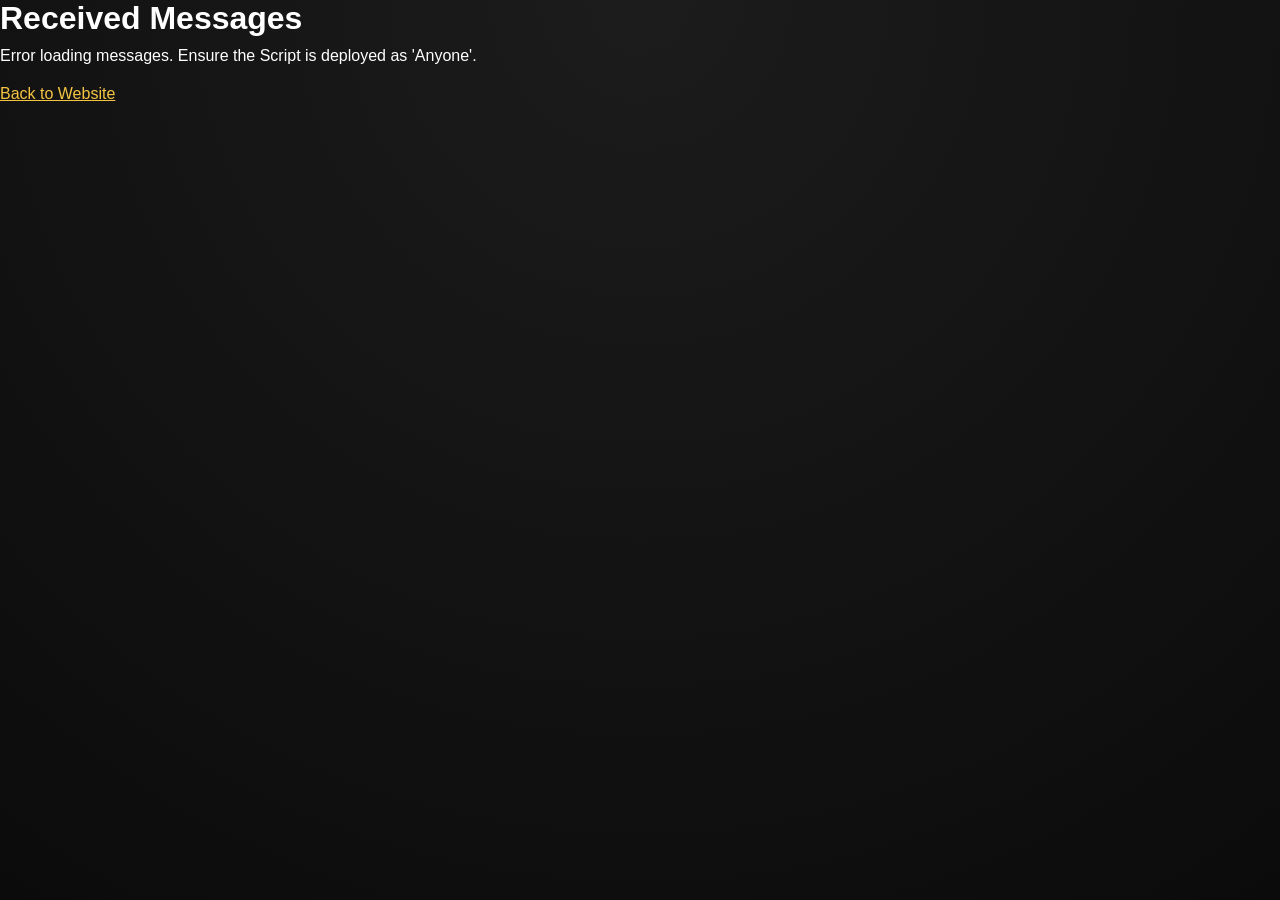
<file: messages.html>
<!DOCTYPE html>
<html>
<head>
  <title>Messages</title>
  <link rel="stylesheet" href="style.css">
</head>
<body>

<h1 style="margin-bottom:10px;">Received Messages</h1>
<div id="messages"></div>

<a href="index.html" style="color:#f5c542; display:block; margin-top:20px;">Back to Website</a>

<script src="messages.js"></script>
</body>
</html>
</file>
<file: style.css>
* {
  margin: 0;
  padding: 0;
  box-sizing: border-box;
  font-family: 'Poppins', sans-serif;
}

body {
  background: radial-gradient(circle at top, #1c1c1c, #0b0b0b);
  color: #fff;
  min-height: 100vh;
}

.container {
  display: flex;
  max-width: 1200px;
  margin: 40px auto;
  gap: 24px;
}

.sidebar {
  flex: 0 0 280px;
}

/* Hide the mobile profile toggle on larger screens; only show under mobile media query */
.profile-toggle {
  display: none;
}


/* SIDEBAR */
.sidebar {
  width: 280px;
  background: rgba(255,255,255,0.05);
  border-radius: 24px;
  padding: 16px 14px;
  text-align: center;
  backdrop-filter: blur(10px);
  display: flex;
  flex-direction: column;
  justify-content: flex-start;
}

.avatar {
  position: relative;
  width: 120px;
  height: 120px;
  margin: auto;
  margin-bottom: 8px;
}

.avatar img {
  width: 100%;
  border-radius: 20px;
}

.online {
  position: absolute;
  bottom: 6px;
  right: 6px;
  width: 14px;
  height: 14px;
  background: #3cff00;
  border-radius: 50%;
}

/* Online pulsing animation */
.online {
  box-shadow: 0 0 0 rgba(60,255,0,0.6);
  animation: pulseOnline 1.6s infinite ease-in-out;
}

@keyframes pulseOnline {
  0% {
    box-shadow: 0 0 0 0 rgba(60,255,0,0.6);
    transform: scale(1);
  }
  50% {
    box-shadow: 0 0 0 8px rgba(60,255,0,0);
    transform: scale(1.05);
  }
  100% {
    box-shadow: 0 0 0 0 rgba(60,255,0,0.6);
    transform: scale(1);
  }
}

@media (prefers-reduced-motion: reduce) {
  .online {
    animation: none;
  }
}

.sidebar h2 {
  margin-top: 6px;
}

.role {
  background: #2b2b2b;
  padding: 6px 12px;
  border-radius: 20px;
  font-size: 13px;
  display: inline-block;
  margin: 8px 0;
}

.socials {
  margin-top: 8px;
  display: flex;
  justify-content: center;
  gap: 10px;
}

.social-link {
  display: inline-flex;
  align-items: center;
  justify-content: center;
  width: 40px;
  height: 40px;
  border-radius: 10px;
  background: rgba(255,255,255,0.03);
  color: inherit;
  text-decoration: none;
  transition: background 160ms ease, transform 120ms ease;
}

.social-link i {
  font-size: 18px;
}

.social-link:hover {
  background: rgba(245,197,66,0.14);
  transform: translateY(-3px);
}

.achievements {
  margin-top: 14px;
  text-align: left;
}

.achievements h3 {
  font-size: 13px;
  color: #f5c542;
  margin-bottom: 10px;
  font-weight: 600;
}

.achievement-list {
  display: flex;
  flex-wrap: wrap;
  gap: 10px;
}

.achievement-item {
  position: relative;
  display: flex;
  align-items: center;
  justify-content: center;
  width: 56px;
  height: 56px;
  padding: 6px;
  border-radius: 12px;
  background: rgba(255,255,255,0.03);
  border: 1px solid rgba(255,255,255,0.05);
  color: inherit;
  text-decoration: none;
  transition: border-color 160ms ease, transform 140ms ease;
}

.achievement-item:hover {
  border-color: rgba(245,197,66,0.4);
  transform: translateY(-2px);
}

.achievement-item img {
  width: 40px;
  height: 40px;
  object-fit: contain;
  border-radius: 10px;
}

.achievement-item::after {
  content: attr(data-title);
  position: absolute;
  inset: 6px;
  display: flex;
  align-items: center;
  justify-content: center;
  text-align: center;
  background: rgba(0,0,0,0.78);
  border: 1px solid rgba(245,197,66,0.38);
  color: #f5c542;
  font-size: 11px;
  line-height: 1.15;
  padding: 6px 8px;
  border-radius: 10px;
  white-space: normal;
  opacity: 0;
  pointer-events: none;
  transition: opacity 140ms ease, transform 140ms ease;
  z-index: 3;
}

.achievement-item:hover::after,
.achievement-item:focus-visible::after {
  opacity: 1;
  transform: none;
}

.info {
  margin-top: 12px;
  text-align: left;
}

.info-item {
  margin-bottom: 8px;
}

.info-item span {
  color: #aaa;
  font-size: 12px;
}

/* CONTENT */
.content {
  flex: 1;
  background: rgba(255,255,255,0.04);
  border-radius: 24px;
  padding: 30px;
}

/* Modern, subtle overlay scrollbar for main content */
.content {
  scrollbar-width: thin; /* Firefox */
  scrollbar-color: rgba(255,255,255,0.06) transparent;
}

.content::-webkit-scrollbar {
  width: 8px;
  height: 8px;
}

.content::-webkit-scrollbar-track {
  background: transparent;
}

.content::-webkit-scrollbar-thumb {
  background: rgba(255,255,255,0.06);
  border-radius: 8px;
  transition: background 160ms ease;
}

.content:hover::-webkit-scrollbar-thumb {
  background: rgba(255,255,255,0.18);
}

/* Optional: make scrollbar slightly more visible while focusing the content */
.content:focus-within::-webkit-scrollbar-thumb {
  background: rgba(255,255,255,0.18);
}

/* NAV */
.tabs {
  display: flex;
  gap: 24px;
  justify-content: flex-end;
  margin-bottom: 20px;
}

.tabs a {
  color: #aaa;
  cursor: pointer;
}

.tabs a.active {
  color: #f5c542;
}

/* SECTION */
.section h1 {
  font-size: 28px;
  margin-bottom: 10px;
}

.desc {
  color: #bbb;
  max-width: 700px;
  margin-bottom: 30px;
}

.about-github {
  display: grid;
  gap: 20px;
  margin-bottom: 30px;
}

.github-contributions,
.latest-projects {
  background: rgba(255,255,255,0.04);
  border: 1px solid rgba(255,255,255,0.06);
  border-radius: 18px;
  padding: 18px;
}

.github-contributions {
  position: relative;
  background: linear-gradient(160deg, rgba(245,197,66,0.08), rgba(255,255,255,0.03) 30%, rgba(0,0,0,0.2) 100%);
  border: 1px solid rgba(245,197,66,0.22);
  box-shadow: inset 0 1px 0 rgba(255,255,255,0.06), 0 12px 30px rgba(0,0,0,0.28);
}

.github-contributions .sub-title {
  color: #f5c542;
  letter-spacing: 0.2px;
}

.github-contributions .about-section-head a {
  background: rgba(245,197,66,0.12);
  border: 1px solid rgba(245,197,66,0.35);
  border-radius: 999px;
  padding: 6px 12px;
  font-size: 12px;
  font-weight: 500;
}

.github-contributions .about-section-head a:hover {
  background: rgba(245,197,66,0.2);
  text-decoration: none;
}

.about-section-head {
  display: flex;
  align-items: center;
  justify-content: space-between;
  gap: 12px;
  margin-bottom: 12px;
}

.about-section-head .sub-title {
  margin: 0;
}

.about-section-head a {
  color: #f5c542;
  text-decoration: none;
  font-size: 14px;
}

.about-section-head a:hover {
  text-decoration: underline;
}

.contribution-layout {
  width: 100%;
  overflow-x: auto;
  border-radius: 14px;
  background: linear-gradient(180deg, rgba(0,0,0,0.35), rgba(0,0,0,0.2));
  border: 1px solid rgba(245,197,66,0.18);
  padding: 12px;
}

#contributions-chart {
  display: block;
  width: 100%;
  min-width: 700px;
  height: auto;
  border-radius: 10px;
  filter: saturate(1.02) contrast(1.03);
}

.latest-projects-list {
  display: grid;
  grid-template-columns: repeat(2, minmax(0, 1fr));
  gap: 14px;
}

.latest-project-card {
  background: rgba(255,255,255,0.06);
  border-radius: 14px;
  border: 1px solid rgba(255,255,255,0.06);
  transition: transform 160ms ease, border-color 160ms ease;
}

.latest-project-card:hover {
  transform: translateY(-4px);
  border-color: rgba(245,197,66,0.5);
}

.latest-project-link {
  color: inherit;
  text-decoration: none;
  display: block;
  padding: 14px;
}

.latest-project-top {
  display: flex;
  align-items: center;
  justify-content: space-between;
  gap: 10px;
  margin-bottom: 8px;
}

.latest-project-top h3 {
  font-size: 15px;
  color: #f5c542;
}

.latest-project-link p {
  font-size: 13px;
  color: #bdbdbd;
  margin-bottom: 10px;
  line-height: 1.45;
}

.project-language {
  background: rgba(245,197,66,0.12);
  color: #f5c542;
  border: 1px solid rgba(245,197,66,0.25);
  border-radius: 999px;
  padding: 4px 8px;
  font-size: 11px;
  white-space: nowrap;
}

.latest-project-meta {
  display: flex;
  align-items: center;
  gap: 12px;
  font-size: 12px;
  color: #a9a9a9;
}

.projects-loading {
  color: #c3c3c3;
  font-size: 14px;
}

.projects-loading a {
  color: #f5c542;
  text-decoration: none;
}

.projects-loading a:hover {
  text-decoration: underline;
}

/* CARDS */
.cards {
  display: grid;
  grid-template-columns: repeat(2, 1fr);
  gap: 20px;
}

.card {
  background: rgba(255,255,255,0.06);
  border-radius: 18px;
  padding: 20px;
}

.card h3 {
  color: #f5c542;
  margin-bottom: 6px;
}

/* SKILLS */
.skills {
  display: flex;
  gap: 16px;
  margin-top: 20px;
  overflow-x: auto;
  -webkit-overflow-scrolling: touch;
  padding-bottom: 6px;
  scroll-snap-type: x mandatory;
  scrollbar-width: thin;
  scrollbar-color: rgba(255,255,255,0.2) transparent;
}

.skill {
  flex: 0 0 auto;
  width: 120px;
  height: 120px;
  background: #1e1e1e;
  border-radius: 20px;
  display: grid;
  place-items: center;
  scroll-snap-align: center;
}

.skill img {
  width: 72px;
  height: 72px;
  object-fit: contain;
  display: block;
}

/* Ensure SVG icons inherit a neutral background and scale nicely */
.skill img svg {
  width: 100%;
  height: 100%;
}

/* Webkit scrollbar styles for the skills row */
.skills::-webkit-scrollbar {
  height: 8px;
}
.skills::-webkit-scrollbar-track {
  background: transparent;
}
.skills::-webkit-scrollbar-thumb {
  background: rgba(255,255,255,0.18);
  border-radius: 8px;
}

/* RESUME */
.resume-block {
  margin-top: 30px;
}

.resume-block h2 {
  margin-bottom: 20px;
  color: #f5c542;
}

.timeline {
  position: relative;
  padding-left: 20px;
}

.timeline::before {
  content: "";
  position: absolute;
  left: 4px;
  top: 0;
  width: 2px;
  height: 100%;
  background: rgba(255,255,255,0.1);
}

.timeline-item {
  display: flex;
  gap: 16px;
  margin-bottom: 26px;
}

.timeline-item .dot {
  width: 10px;
  height: 10px;
  background: #f5c542;
  border-radius: 50%;
  margin-top: 6px;
}

.timeline-item h3 {
  font-size: 15px;
}

.timeline-item p {
  font-size: 13px;
  color: #aaa;
  margin-bottom: 6px;
}

.timeline-item ul {
  padding-left: 18px;
  color: #bbb;
  font-size: 13px;
}

/* PORTFOLIO */
.portfolio-filters {
  display: flex;
  gap: 20px;
  margin: 20px 0 30px;
  font-size: 14px;
}

.filter {
  cursor: pointer;
  color: #aaa;
}

.filter.active {
  color: #f5c542;
}

.portfolio-grid {
  display: grid;
  grid-template-columns: repeat(3, 1fr);
  gap: 22px;
}

.portfolio-card {
  background: #ffffff;
  border-radius: 18px;
  padding: 24px;
  text-align: center;
  transition: 0.3s ease;
}

/* Hover overlay with eye icon */
.portfolio-card {
  position: relative;
  overflow: hidden;
  cursor: pointer;
}

.portfolio-card::before {
  content: "";
  position: absolute;
  inset: 0;
  background: rgba(0,0,0,0.5);
  opacity: 0;
  transition: opacity 200ms ease;
  z-index: 1;
}

.portfolio-card::after {
  content: "👁";
  position: absolute;
  left: 50%;
  top: 50%;
  transform: translate(-50%, -50%) scale(0.9);
  font-size: 26px;
  color: #fff;
  opacity: 0;
  transition: opacity 180ms ease, transform 180ms ease;
  z-index: 2;
}

.portfolio-card:hover::before,
.portfolio-card:focus-within::before {
  opacity: 1;
}

.portfolio-card:hover::after,
.portfolio-card:focus-within::after {
  opacity: 1;
  transform: translate(-50%, -50%) scale(1);
}

.portfolio-card img {
  max-width: 120px;
  margin-bottom: 16px;
}

/* Icon variant for projects that use an icon instead of an image */
.project-icon {
  width: 120px;
  height: 120px;
  display: grid;
  place-items: center;
  margin: 0 auto 16px;
  background: #1e1e1e;
  border-radius: 12px;
}

.project-icon i {
  font-size: 48px;
  color: #f5c542;
}

/* Repo badge in top-right of a project card */
.portfolio-card .repo-badge {
  position: absolute;
  top: 12px;
  right: 12px;
  display: inline-flex;
  align-items: center;
  justify-content: center;
  width: 36px;
  height: 36px;
  background: rgba(0,0,0,0.55);
  color: #f5c542;
  border-radius: 10px;
  z-index: 6;
  text-decoration: none;
  transition: background 160ms ease, transform 120ms ease;
}

.portfolio-card .repo-badge:hover {
  background: rgba(245,197,66,0.12);
  transform: translateY(-2px);
}

/* Live indicator dot for live projects */
.portfolio-card .live-dot {
  position: absolute;
  top: 12px;
  right: 12px;
  width: 12px;
  height: 12px;
  border-radius: 50%;
  background: #3cff00;
  box-shadow: 0 0 0 rgba(60,255,0,0.6);
  z-index: 6;
  animation: livePulse 1.6s infinite ease-in-out;
  pointer-events: none;
}

@keyframes livePulse {
  0% {
    transform: scale(1);
    box-shadow: 0 0 0 0 rgba(60,255,0,0.6);
    opacity: 1;
  }
  50% {
    transform: scale(1.25);
    box-shadow: 0 0 0 8px rgba(60,255,0,0);
    opacity: 0.8;
  }
  100% {
    transform: scale(1);
    box-shadow: 0 0 0 0 rgba(60,255,0,0.6);
    opacity: 1;
  }
}

.portfolio-card .project-link {
  color: inherit;
  text-decoration: none;
  display: block;
  padding: 12px;
}

.portfolio-card .project-link h3 {
  color: #000;
  margin: 8px 0 6px;
}

.portfolio-card .project-link p {
  color: #555;
  margin: 0;
}

.portfolio-card h3 {
  color: #000;
  font-size: 15px;
}

.portfolio-card p {
  color: #555;
  font-size: 13px;
}

.portfolio-card:hover {
  transform: translateY(-6px);
}

/* COLOR VARIANTS */
.portfolio-card.dark {
  background: #000;
}

.portfolio-card.dark h3,
.portfolio-card.dark p {
  color: #fff;
}

.portfolio-card.pink {
  background: #d81b8c;
}

.portfolio-card.red {
  background: #e11d2e;
}

.portfolio-card.pink h3,
.portfolio-card.red h3,
.portfolio-card.pink p,
.portfolio-card.red p {
  color: #fff;
}
/* BLOG */
.blog-grid {
  display: grid;
  grid-template-columns: 2fr 1fr;
  gap: 22px;
}

.blog-card {
  background: #1c1c1c;
  border-radius: 20px;
  padding: 26px;
  transition: 0.3s;
}

.blog-card:hover {
  transform: translateY(-6px);
}

.blog-card .tag {
  font-size: 12px;
  color: #f5c542;
}

.blog-card .date {
  font-size: 12px;
  color: #aaa;
  display: block;
  margin-top: 12px;
}

.blog-card h2 {
  margin: 14px 0;
  font-size: 22px;
}

.blog-card h3 {
  margin: 14px 0;
  font-size: 16px;
}

.blog-card p {
  color: #bbb;
  font-size: 14px;
}

/* FEATURED */
.blog-card.featured {
  background: linear-gradient(135deg, #7c3aed, #9333ea);
}
/* CONTACT */
.contact-grid {
  display: grid;
  grid-template-columns: 1fr 1fr;
  gap: 22px;
}

.map-card {
  border-radius: 20px;
  overflow: hidden;
}

/* Map styles */
#map {
  width: 100%;
  height: 320px;
  border-radius: 12px;
  overflow: hidden;
  margin-bottom: 8px;
}

.map-fallback {
  font-size: 14px;
  color: #bbb;
}

/* Pulsing marker using a DivIcon */
.pulse-marker {
  position: relative;
  width: 20px;
  height: 20px;
  margin-left: -10px; /* center horizontally */
  margin-top: -10px;  /* center vertically */
}
.pulse-marker::before {
  content: "";
  position: absolute;
  left: 50%;
  top: 50%;
  width: 20px;
  height: 20px;
  transform: translate(-50%, -50%);
  background: #f5c542;
  border-radius: 50%;
  box-shadow: 0 0 0 rgba(245,197,66,0.7);
  animation: pulse 1.6s infinite;
}
.pulse-marker::after {
  content: "";
  position: absolute;
  left: 50%;
  top: 50%;
  width: 8px;
  height: 8px;
  transform: translate(-50%, -50%);
  background: #fff;
  border-radius: 50%;
}

@keyframes pulse {
  0% {
    box-shadow: 0 0 0 0 rgba(245,197,66,0.9);
    transform: translate(-50%, -50%) scale(1);
  }
  70% {
    box-shadow: 0 0 0 16px rgba(245,197,66,0);
    transform: translate(-50%, -50%) scale(1.05);
  }
  100% {
    box-shadow: 0 0 0 0 rgba(245,197,66,0);
    transform: translate(-50%, -50%) scale(1);
  }
}

.map-card iframe {
  width: 100%;
  height: 100%;
  min-height: 340px;
  border: 0;
}

.contact-form {
  background: #1c1c1c;
  border-radius: 20px;
  padding: 26px;
  display: flex;
  flex-direction: column;
  gap: 16px;
}

.contact-form input,
.contact-form textarea {
  background: #000;
  border: none;
  border-radius: 14px;
  padding: 14px;
  color: #fff;
  font-size: 14px;
}

.contact-form textarea {
  resize: none;
  height: 120px;
}

.contact-form button {
  background: #f5c542;
  color: #000;
  border: none;
  padding: 14px;
  border-radius: 14px;
  font-weight: 600;
  cursor: pointer;
}

.contact-form button:hover {
  opacity: 0.85;
}

/* Resume download button */
.resume-download {
  margin-top: 20px;
}

.download-btn {
  display: inline-block;
  background: #f5c542;
  color: #000;
  padding: 12px 20px;
  border-radius: 12px;
  font-weight: 600;
  text-decoration: none;
}

.download-btn:hover {
  opacity: 0.9;
}
/* MOBILE NAV */
.mobile-nav {
  display: none;
}

/* RESPONSIVE */
@media (max-width: 900px) {

  .container {
    flex-direction: column;
    margin: 0;
    padding: 14px;
  }

  .sidebar {
    width: 100%;
    display: flex;
    flex-direction: column;
    align-items: center;
    gap: 12px;
    padding: 16px;
  }

  /* On mobile hide most profile details; show image and role only */
  .sidebar h2,
  .sidebar .info,
  .socials,
  .achievements {
    display: none;
  }

  /* Show more toggle visible on mobile */
  .profile-toggle {
    display: inline-block;
    margin-left: auto;
    background: transparent;
    color: #f5c542;
    border: 1px solid rgba(255,255,255,0.06);
    padding: 6px 10px;
    border-radius: 10px;
    font-size: 13px;
    cursor: pointer;
  }

  /* When expanded, reveal the hidden profile details and stack vertically */
  .sidebar.expanded h2,
  .sidebar.expanded .info,
  .sidebar.expanded .socials,
  .sidebar.expanded .achievements {
    display: block;
    width: 100%;
    text-align: center;
  }

  /* Make the info items stack and center on mobile */
  .sidebar.expanded .info {
    text-align: center;
    margin-top: 12px;
  }

  .sidebar.expanded .info .info-item {
    display: block;
  }

  .sidebar.expanded .socials {
    display: flex;
    justify-content: center;
    gap: 12px;
    margin-top: 10px;
  }

  .sidebar.expanded .achievements {
    text-align: left;
    margin-top: 12px;
  }

  .avatar {
    width: 96px;
    height: 96px;
  }

  .role {
    font-size: 12px;
  }

  .content {
    padding: 20px;
  }

  .tabs {
    display: none;
  }

  /* MOBILE NAV */
  .mobile-nav {
    display: flex;
    justify-content: space-around;
    position: fixed;
    bottom: 0;
    left: 0;
    right: 0;
    background: #000;
    padding: 14px 0;
    border-top: 1px solid #222;
    z-index: 999;
  }

  .mobile-nav a {
    font-size: 12px;
    color: #aaa;
    text-decoration: none;
    display: flex;
    flex-direction: column;
    align-items: center;
    gap: 4px;
    font-size: 12px;
  }

  .mobile-nav a.active {
    color: #f5c542;
  }

  /* GRIDS */
  .cards,
  .blog-grid,
  .contact-grid {
    grid-template-columns: 1fr;
  }

  .latest-projects-list {
    grid-template-columns: 1fr;
  }

  .about-section-head {
    flex-direction: column;
    align-items: flex-start;
  }

  .contribution-layout {
    overflow: hidden;
    padding: 8px;
  }

  #contributions-chart {
    min-width: 0;
    width: 165%;
    max-width: none;
    transform: translateX(-39%);
    transform-origin: left center;
  }

  .latest-project-meta {
    flex-direction: row;
    align-items: center;
    justify-content: flex-start;
    gap: 10px;
  }

  .latest-project-link {
    padding: 12px;
  }

  .latest-project-link p,
  .project-language {
    display: none;
  }

  .latest-project-top {
    margin-bottom: 10px;
  }

  .latest-project-top h3 {
    font-size: 14px;
  }

  .latest-project-meta {
    font-size: 11px;
  }

  /* Portfolio grid: keep grid layout on mobile/tablet with 2 columns */
  .portfolio-grid {
    display: grid;
    grid-template-columns: repeat(2, 1fr);
    gap: 16px;
  }

  .blog-grid {
    gap: 16px;
  }

  /* Single column on very small screens */
  @media (max-width: 480px) {
    .portfolio-grid {
      grid-template-columns: 1fr;
    }
  }

  body {
    padding-bottom: 70px;
  }
}
.page {
  display: none;
  animation: fadeSlide 0.4s ease;
}

.page.active {
  display: block;
}

@keyframes fadeSlide {
  from {
    opacity: 0;
    transform: translateY(12px);
  }
  to {
    opacity: 1;
    transform: translateY(0);
  }
}

.card,
.portfolio-card,
.blog-card {
  transition: transform 0.3s ease, box-shadow 0.3s ease;
}

.card:hover,
.portfolio-card:hover,
.blog-card:hover {
  transform: translateY(-8px) scale(1.02);
  box-shadow: 0 20px 40px rgba(0,0,0,0.3);
}
.tabs a.active::after {
  content: "";
  display: block;
  height: 2px;
  width: 100%;
  background: #f5c542;
  margin-top: 4px;
}

/* Sticky sidebar on wide screens: keep left section fixed while right scrolls */
@media (min-width: 901px) {
  .container {
    align-items: flex-start;
  }

  .sidebar {
    position: sticky;
    top: 24px;
    max-height: none;
    overflow: visible;
    z-index: 2;
  }

  /* Make content independently scrollable within viewport */
  .content {
    max-height: calc(100vh - 80px);
    overflow: auto;
  }
}


.message-card {
  padding: 14px;
  background: rgba(255,255,255,0.05);
  border: 1px solid #333;
  border-radius: 10px;
  margin-bottom: 10px;
}
/* Update these specific sections in your style.css */

.portfolio-card {
  position: relative;
  overflow: hidden;
  cursor: pointer;
  padding: 0; /* Remove padding from card so link can fill it */
}

/* Ensure the link fills the entire card area */
.portfolio-card .project-link {
  display: block;
  width: 100%;
  height: 100%;
  padding: 24px; /* Move the padding here */
  color: inherit;
  text-decoration: none;
  z-index: 5;
  position: relative;
}

/* The hover overlays must ignore mouse clicks */
.portfolio-card::before {
  content: "";
  position: absolute;
  inset: 0;
  background: rgba(0,0,0,0.5);
  opacity: 0;
  transition: opacity 200ms ease;
  z-index: 1;
  pointer-events: none; /* CRITICAL: Allows clicks to pass through to the link */
}

.portfolio-card::after {
  content: "👁";
  position: absolute;
  left: 50%;
  top: 50%;
  transform: translate(-50%, -50%) scale(0.9);
  font-size: 26px;
  color: #fff;
  opacity: 0;
  transition: opacity 180ms ease, transform 180ms ease;
  z-index: 2;
  pointer-events: none; /* CRITICAL: Allows clicks to pass through to the link */
}
</file>
